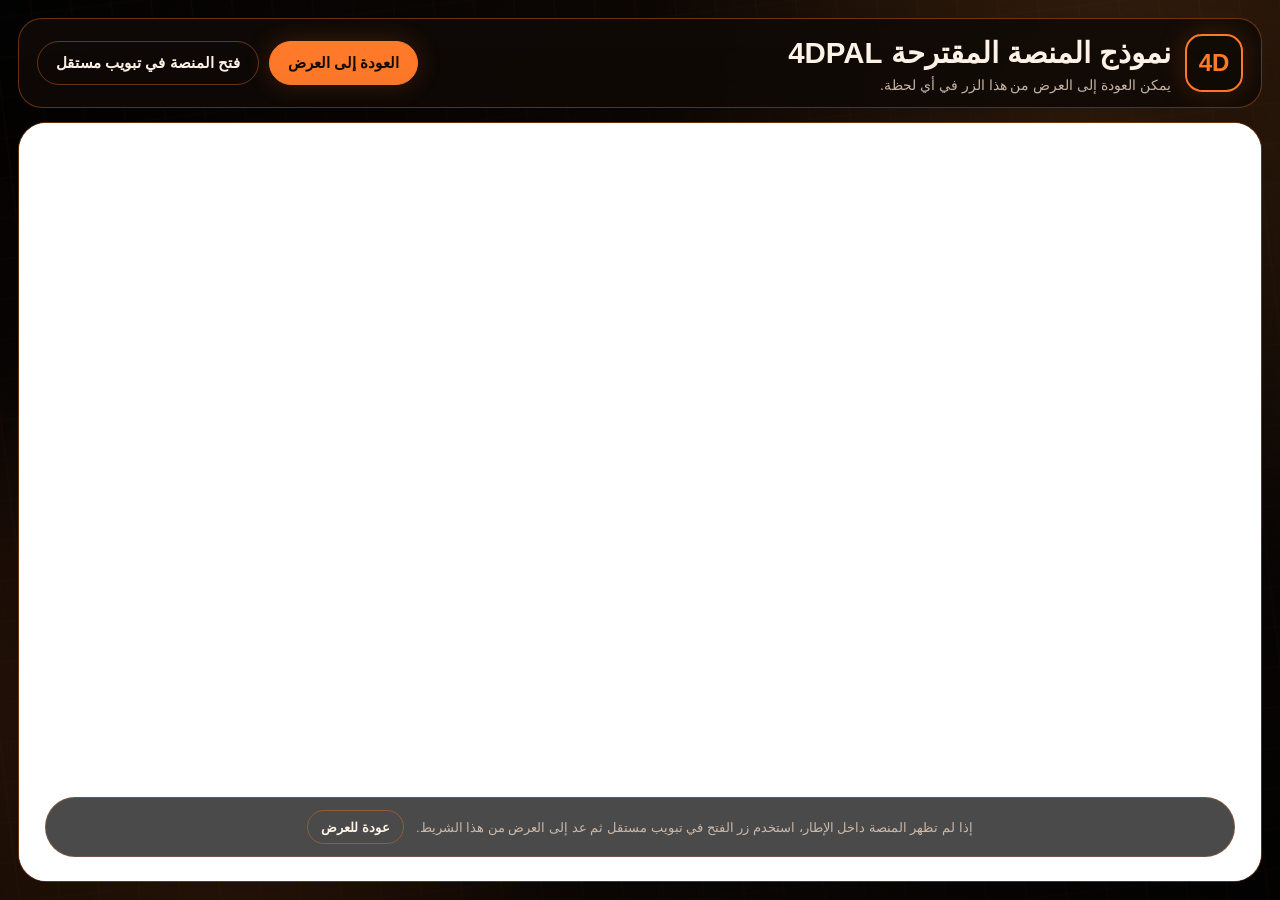
<file: platform/index.html>
<!doctype html>
<html lang="ar" dir="rtl">
  <head>
    <meta charset="UTF-8" />
    <meta name="viewport" content="width=device-width, initial-scale=1.0" />
    <title>نموذج منصة 4DPAL</title>
    <style>
      :root {
        color-scheme: dark;
        --bg: #050505;
        --panel: rgba(16, 10, 7, 0.92);
        --panel-soft: rgba(255, 122, 42, 0.11);
        --text: #fff3e8;
        --muted: #cbb8aa;
        --accent: #ff7a2a;
        --line: rgba(255, 122, 42, 0.38);
        --shadow: rgba(255, 122, 42, 0.2);
      }

      * {
        box-sizing: border-box;
      }

      body {
        min-height: 100vh;
        margin: 0;
        overflow: hidden;
        background:
          radial-gradient(circle at 16% 78%, rgba(255, 122, 42, 0.2), transparent 30%),
          radial-gradient(circle at 86% 14%, rgba(255, 155, 61, 0.16), transparent 34%),
          linear-gradient(135deg, #030303, #160b05 54%, #030303);
        color: var(--text);
        font-family: Tahoma, Arial, sans-serif;
      }

      body::before {
        position: fixed;
        inset: -18%;
        z-index: 0;
        content: "";
        opacity: 0.11;
        background:
          repeating-linear-gradient(90deg, transparent 0 38px, rgba(255, 122, 42, 0.24) 39px 40px),
          repeating-linear-gradient(0deg, transparent 0 38px, rgba(255, 122, 42, 0.17) 39px 40px);
        transform: rotate(-7deg);
      }

      .shell {
        position: relative;
        z-index: 1;
        height: 100vh;
        display: grid;
        grid-template-rows: auto 1fr;
        padding: 18px;
        gap: 14px;
      }

      header {
        display: flex;
        align-items: center;
        justify-content: space-between;
        gap: 18px;
        padding: 14px 18px;
        border: 1px solid var(--line);
        border-radius: 24px;
        background: var(--panel);
        box-shadow: 0 18px 60px rgba(0, 0, 0, 0.34);
        backdrop-filter: blur(18px);
      }

      .brand {
        display: flex;
        align-items: center;
        gap: 14px;
        min-width: 0;
      }

      .mark {
        display: grid;
        width: 58px;
        height: 58px;
        flex: 0 0 auto;
        place-items: center;
        border: 2px solid var(--accent);
        border-radius: 17px;
        color: var(--accent);
        font-size: 24px;
        font-weight: 900;
        box-shadow: 0 0 30px var(--shadow);
      }

      h1 {
        margin: 0;
        font-size: clamp(18px, 2.3vw, 30px);
        line-height: 1.35;
        white-space: nowrap;
      }

      .hint {
        margin-top: 4px;
        color: var(--muted);
        font-size: 14px;
      }

      .actions {
        display: flex;
        flex-wrap: wrap;
        justify-content: flex-end;
        gap: 10px;
      }

      a {
        display: inline-flex;
        align-items: center;
        justify-content: center;
        min-height: 44px;
        padding: 10px 18px;
        border: 1px solid var(--line);
        border-radius: 999px;
        color: var(--text);
        text-decoration: none;
        font-size: 15px;
        font-weight: 800;
        transition: transform 0.2s ease, border-color 0.2s ease, background 0.2s ease;
      }

      a:hover {
        transform: translateY(-1px);
        border-color: var(--accent);
        background: var(--panel-soft);
      }

      .primary {
        background: var(--accent);
        color: #170b05;
        border-color: var(--accent);
        box-shadow: 0 0 26px var(--shadow);
      }

      .frame-wrap {
        position: relative;
        min-height: 0;
        overflow: hidden;
        border: 1px solid var(--line);
        border-radius: 28px;
        background: rgba(0, 0, 0, 0.55);
        box-shadow: 0 26px 90px rgba(0, 0, 0, 0.36);
      }

      iframe {
        width: 100%;
        height: 100%;
        border: 0;
        background: #fff;
      }

      .fallback {
        position: absolute;
        inset-inline: 26px;
        bottom: 24px;
        display: flex;
        align-items: center;
        justify-content: center;
        gap: 12px;
        padding: 12px 16px;
        border: 1px solid rgba(255, 122, 42, 0.24);
        border-radius: 999px;
        background: rgba(5, 5, 5, 0.72);
        color: var(--muted);
        font-size: 13px;
        backdrop-filter: blur(16px);
        pointer-events: none;
      }

      .fallback a {
        min-height: 34px;
        padding: 7px 13px;
        font-size: 13px;
        pointer-events: auto;
      }

      @media (max-width: 720px) {
        body {
          overflow: auto;
        }

        .shell {
          min-height: 100vh;
          height: auto;
          grid-template-rows: auto 74vh;
          padding: 12px;
        }

        header {
          align-items: stretch;
          flex-direction: column;
        }

        h1 {
          white-space: normal;
        }

        .actions {
          justify-content: stretch;
        }

        .actions a {
          flex: 1 1 160px;
        }
      }
    </style>
  </head>
  <body>
    <div class="shell">
      <header>
        <div class="brand">
          <div class="mark">4D</div>
          <div>
            <h1>نموذج المنصة المقترحة 4DPAL</h1>
            <div class="hint">يمكن العودة إلى العرض من هذا الزر في أي لحظة.</div>
          </div>
        </div>

        <nav class="actions" aria-label="روابط التنقل">
          <a class="primary" href="../">العودة إلى العرض</a>
          <a id="openExternal" href="https://4dpal.netlify.app/" target="_blank" rel="noopener noreferrer">فتح المنصة في تبويب مستقل</a>
        </nav>
      </header>

      <main class="frame-wrap">
        <iframe
          src="https://4dpal.netlify.app/"
          title="نموذج منصة 4DPAL"
          loading="eager"
          referrerpolicy="no-referrer-when-downgrade"
          allow="fullscreen"
        ></iframe>
        <div class="fallback">
          إذا لم تظهر المنصة داخل الإطار، استخدم زر الفتح في تبويب مستقل ثم عد إلى العرض من هذا الشريط.
          <a href="../">عودة للعرض</a>
        </div>
      </main>
    </div>
  </body>
</html>
</file>
